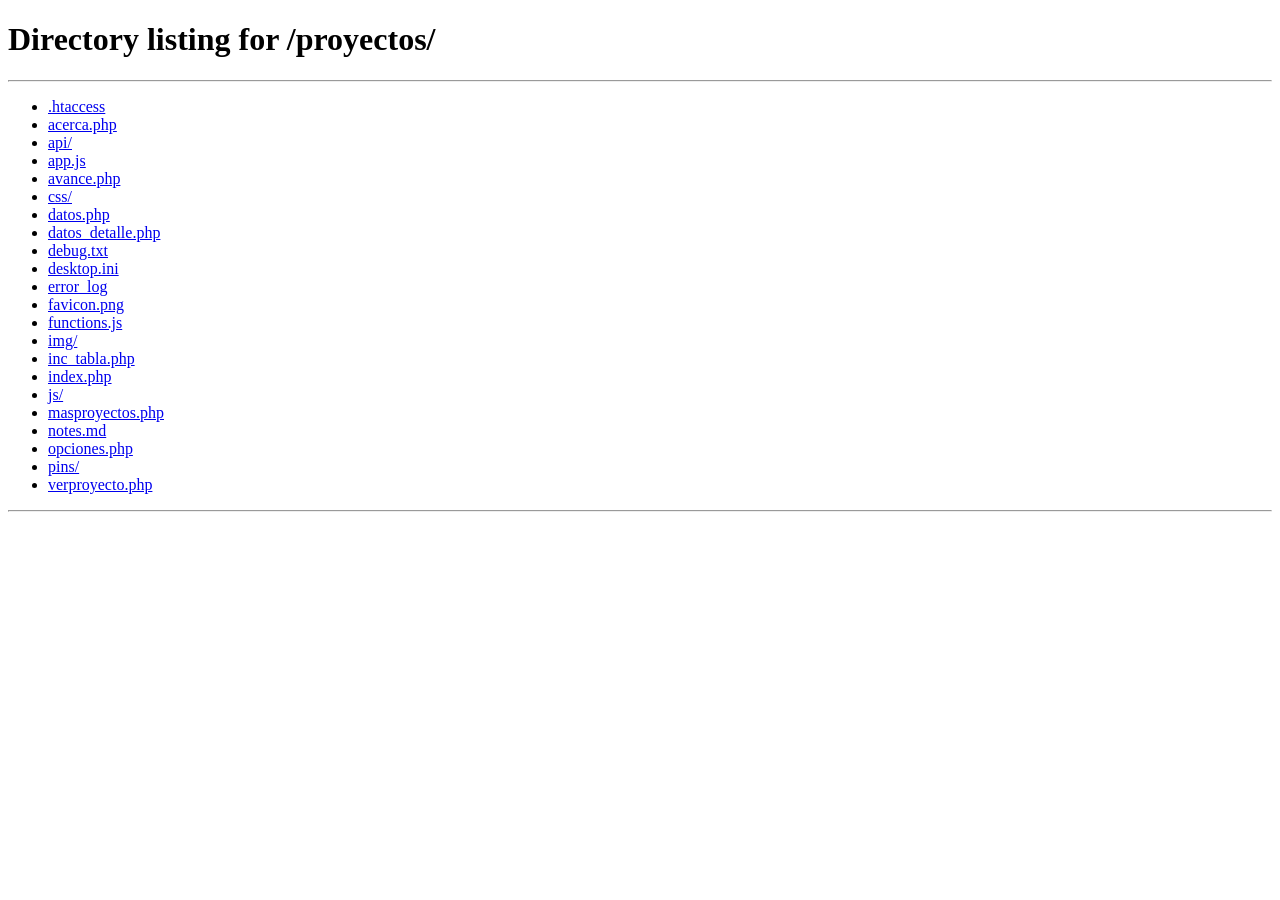
<file: index.html>
<!DOCTYPE html>
<html>
    <head>
        <meta charset="utf-8">
        <meta http-equiv="X-UA-Compatible" content="IE=edge">
        <title></title>
        <meta name="description" content="">
        <meta name="viewport" content="width=device-width, initial-scale=1">
        <link rel="stylesheet" href="">
        <meta http-equiv="refresh" content="0; url=proyectos/">
    </head>
    <body>
        
    </body>
</html>
</file>
